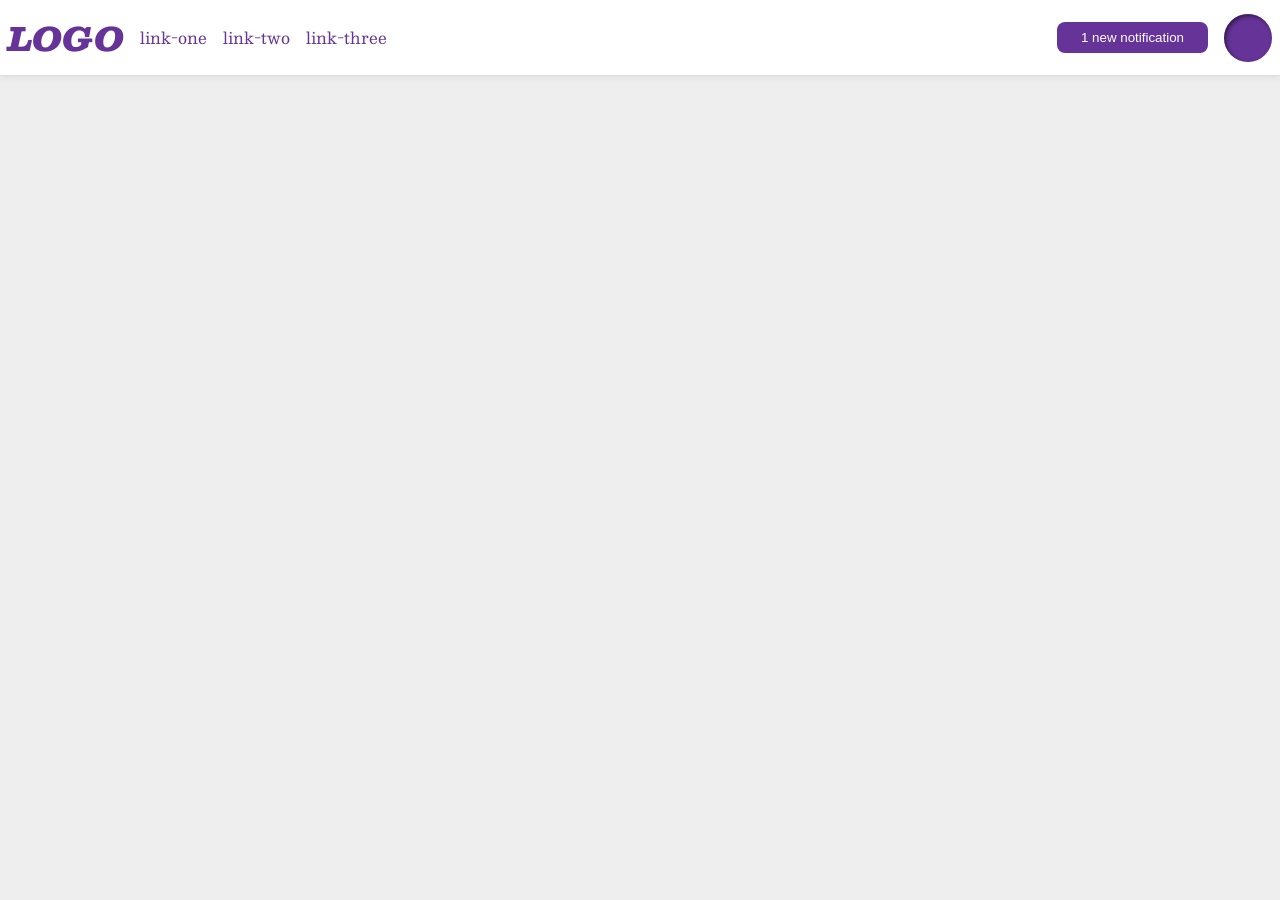
<file: foundations/flex/03-flex-header-2/index.html>
<!DOCTYPE html>
<html lang="en">
  <head>
    <meta charset="UTF-8">
    <meta http-equiv="X-UA-Compatible" content="IE=edge">
    <meta name="viewport" content="width=device-width, initial-scale=1.0">
    <title>Flex Header 2</title>
    <link rel="stylesheet" href="style.css">
  </head>
  <body>
    <div class="header">
      <div class="logo_links">
      <div class="logo">
        LOGO
      </div>
      <ul class="links">
        <li><a href="https://google.com">link-one</a></li>
        <li><a href="https://google.com">link-two</a></li>
        <li><a href="https://google.com">link-three</a></li>
      </ul>
      </div>
      <div class="button_img">
      <button class="notifications">
        1 new notification
      </button>
      <div class="profile-image"></div>
      </div>
    </div>
  </body>
</html>
</file>
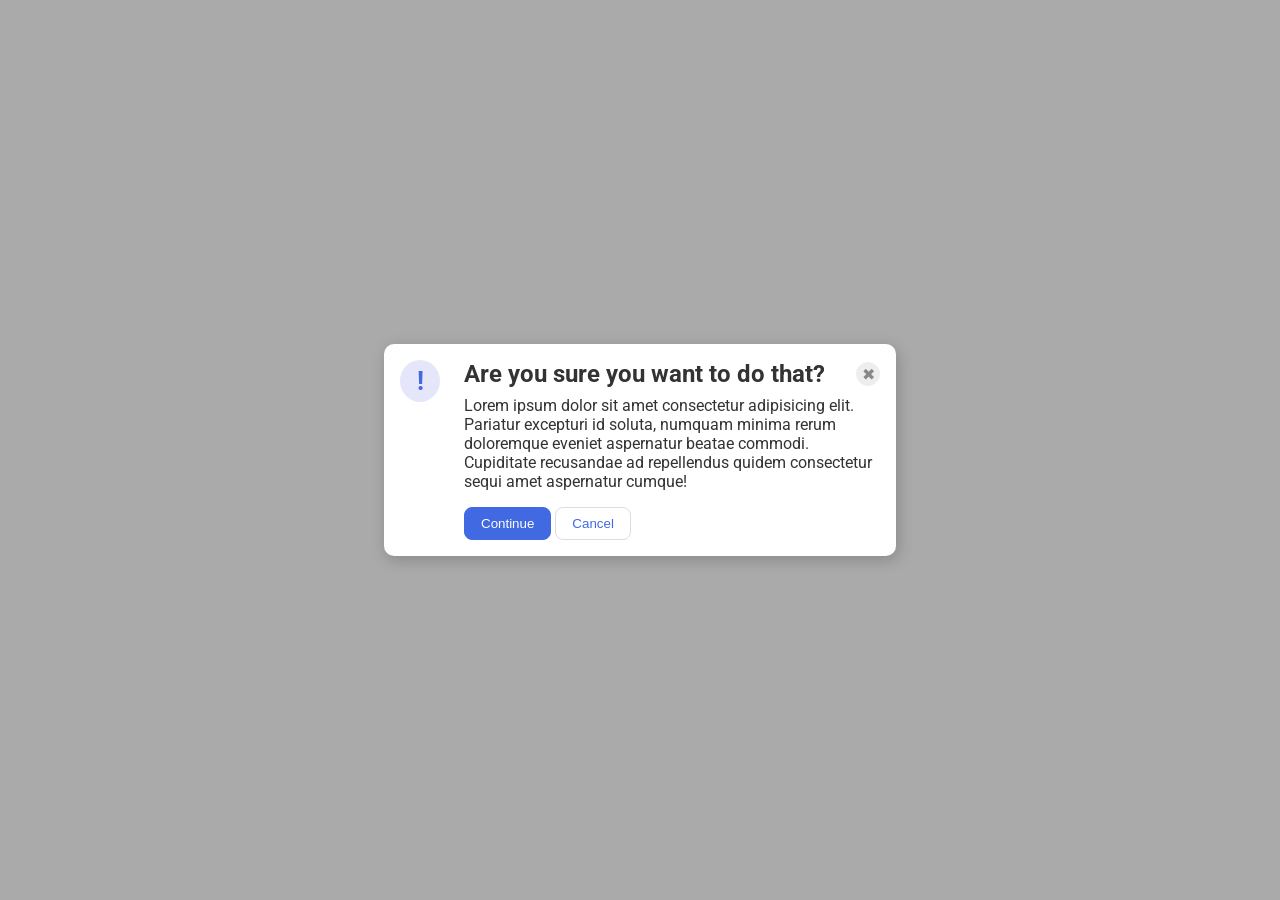
<file: foundations/flex/05-flex-modal/index.html>
<!DOCTYPE html>
<html lang="en">
  <head>
    <meta charset="UTF-8">
    <meta http-equiv="X-UA-Compatible" content="IE=edge">
    <meta name="viewport" content="width=device-width, initial-scale=1.0">
    <link rel="stylesheet" href="style.css">
    <title>Modal</title>
  </head>
  <body>
    <div class="modal">  
      
      <div class="icon">!</div>

      <div class="right">

      <div class="hb">  
      <div class="header">Are you sure you want to do that?</div>
      <button class="close-button">✖</button>
      </div>
      <div class="text">Lorem ipsum dolor sit amet consectetur adipisicing elit. Pariatur excepturi id soluta, numquam minima rerum doloremque eveniet aspernatur beatae commodi. Cupiditate recusandae ad repellendus quidem consectetur sequi amet aspernatur cumque!</div>
      <button class="continue">Continue</button>
      <button class="cancel">Cancel</button>
      
      </div>

    </div>
  </body>
</html>
</file>
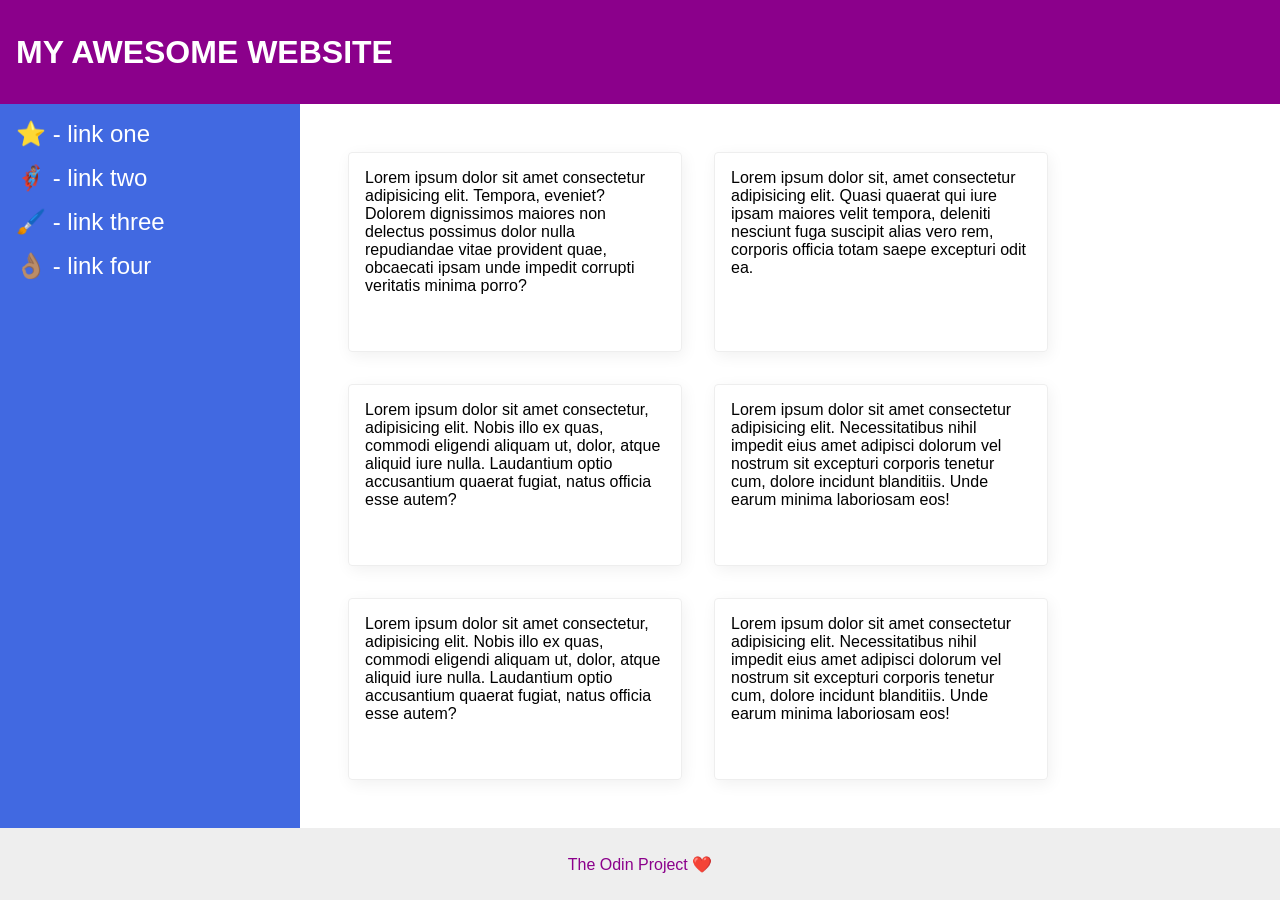
<file: foundations/flex/07-flex-layout-2/index.html>
<!DOCTYPE html>
<html lang="en">

<head>
  <meta charset="UTF-8">
  <meta http-equiv="X-UA-Compatible" content="IE=edge">
  <meta name="viewport" content="width=device-width, initial-scale=1.0">
  <title>The Holy Grail</title>
  <link rel="stylesheet" href="style.css">
</head>

<body>
  <div class="header">
    MY AWESOME WEBSITE
  </div>

  <div class="bar_cards">
    <div class="sidebar">
      <ul>
        <li><a href="#">⭐ - link one</a></li>
        <li><a href="#">🦸🏽‍♂️ - link two</a></li>
        <li><a href="#">🖌️ - link three</a></li>
        <li><a href="#">👌🏽 - link four</a></li>
      </ul>
    </div>

    <div class="cards">
      <div class="card">Lorem ipsum dolor sit amet consectetur adipisicing elit. Tempora, eveniet? Dolorem dignissimos
        maiores non delectus possimus dolor nulla repudiandae vitae provident quae, obcaecati ipsam unde impedit
        corrupti veritatis minima porro?</div>
      <div class="card">Lorem ipsum dolor sit, amet consectetur adipisicing elit. Quasi quaerat qui iure ipsam maiores
        velit tempora, deleniti nesciunt fuga suscipit alias vero rem, corporis officia totam saepe excepturi odit ea.
      </div>
      <div class="card">Lorem ipsum dolor sit amet consectetur, adipisicing elit. Nobis illo ex quas, commodi eligendi
        aliquam ut, dolor, atque aliquid iure nulla. Laudantium optio accusantium quaerat fugiat, natus officia esse
        autem?</div>
      <div class="card">Lorem ipsum dolor sit amet consectetur adipisicing elit. Necessitatibus nihil impedit eius amet
        adipisci dolorum vel nostrum sit excepturi corporis tenetur cum, dolore incidunt blanditiis. Unde earum minima
        laboriosam eos!</div>
      <div class="card">Lorem ipsum dolor sit amet consectetur, adipisicing elit. Nobis illo ex quas, commodi eligendi
        aliquam ut, dolor, atque aliquid iure nulla. Laudantium optio accusantium quaerat fugiat, natus officia esse
        autem?</div>
      <div class="card">Lorem ipsum dolor sit amet consectetur adipisicing elit. Necessitatibus nihil impedit eius amet
        adipisci dolorum vel nostrum sit excepturi corporis tenetur cum, dolore incidunt blanditiis. Unde earum minima
        laboriosam eos!</div>
    </div>
  </div>

  <div class="footer">
    The Odin Project ❤️
  </div>
</body>

</html>
</file>
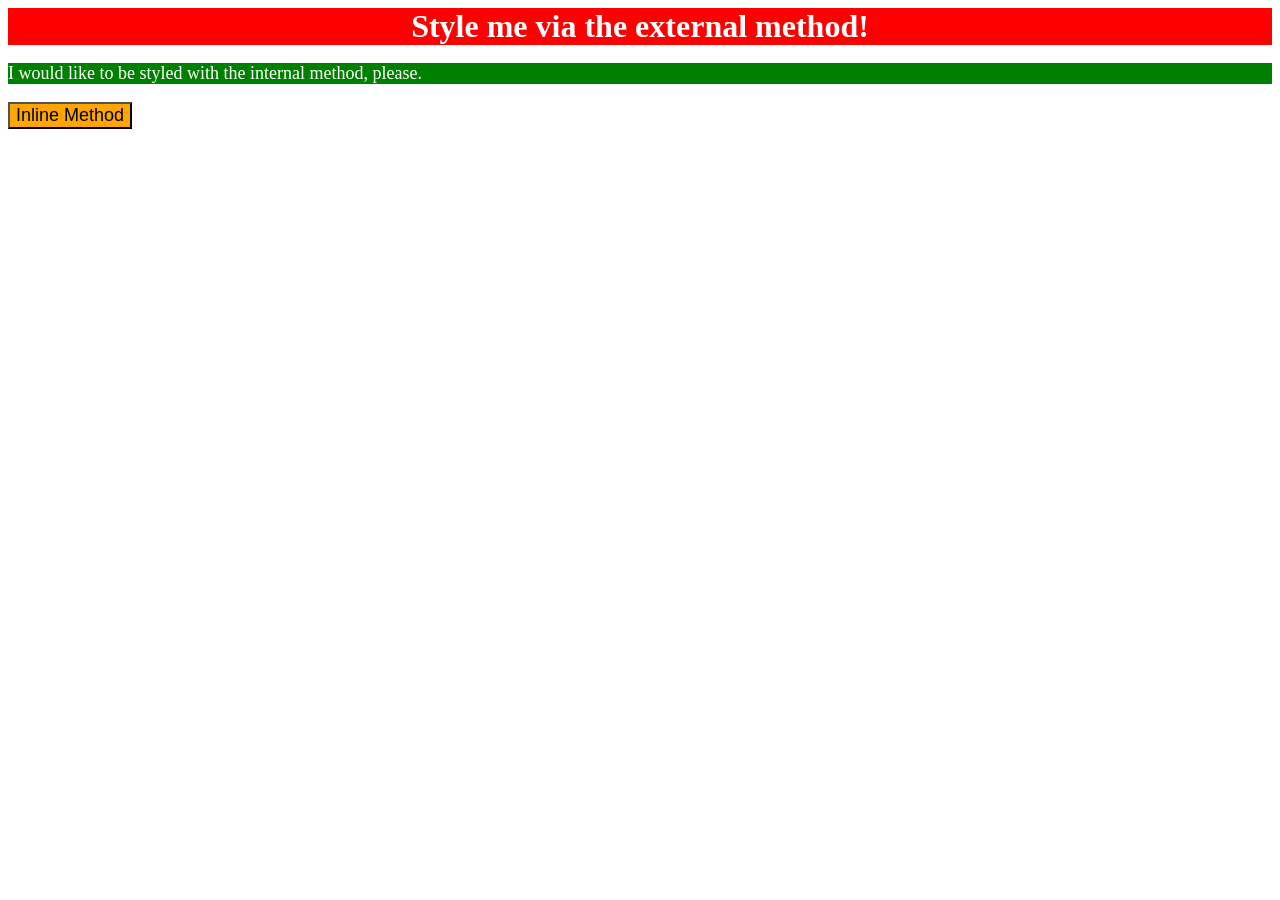
<file: foundations/intro-to-css/01-css-methods/index.html>
<!DOCTYPE html>
<html lang="en">
  <head>
    <meta charset="UTF-8">
    <meta http-equiv="X-UA-Compatible" content="IE=edge">
    <meta name="viewport" content="width=device-width, initial-scale=1.0">
    <title>Methods for Adding CSS</title>
    <link rel="stylesheet" href="style.css">
    <style>
      p {
        color: white;
        background-color: green;
        font-size: 18px;
      }
    </style>
  </head>
  <body>
    <div>Style me via the external method!</div>
    <p>I would like to be styled with the internal method, please.</p>
    <button style="font-size: 18px; background-color: orange";>Inline Method</button>
  </body>
</html>
</file>
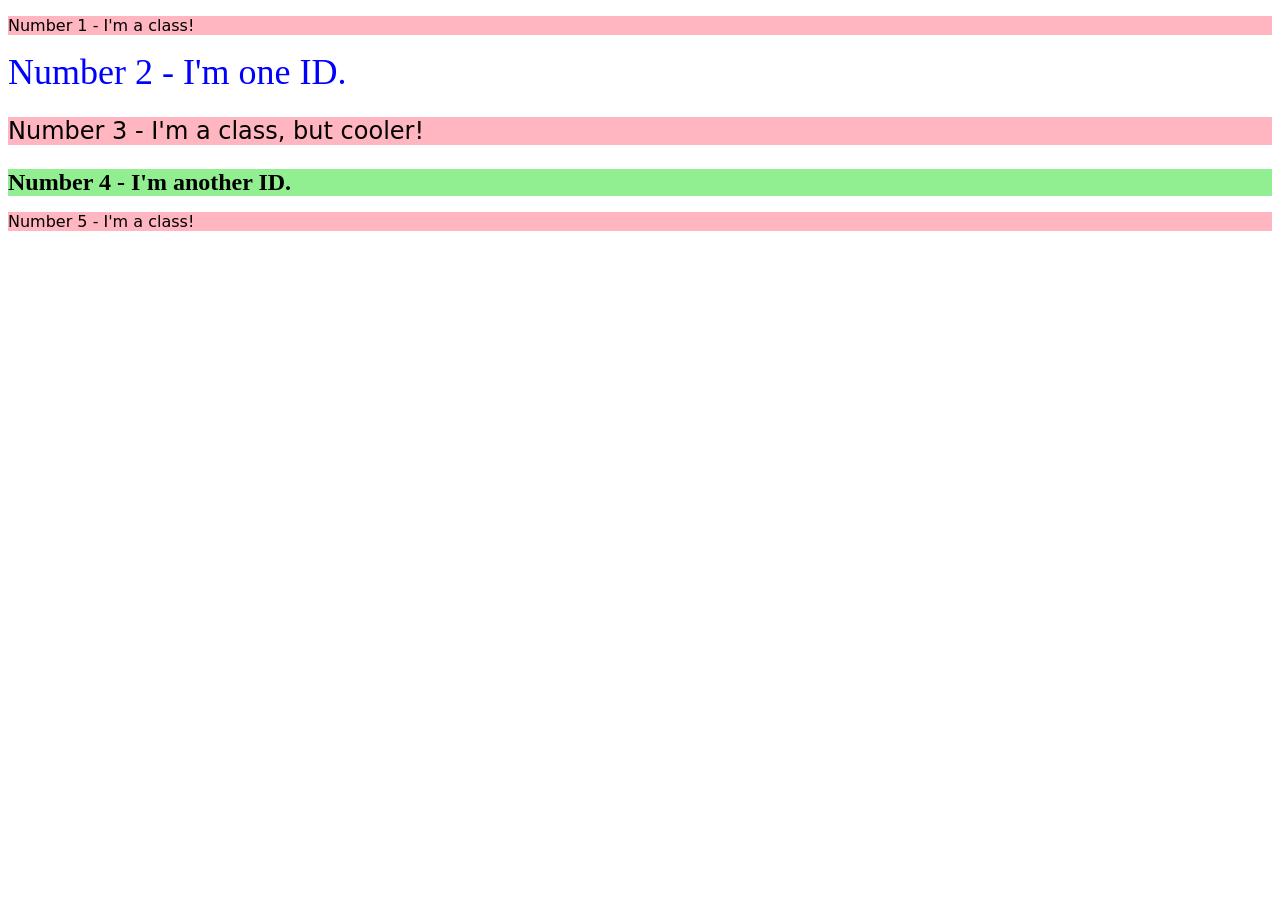
<file: foundations/intro-to-css/02-class-id-selectors/index.html>
<!DOCTYPE html>
<html lang="en">
  <head>
    <meta charset="UTF-8">
    <meta http-equiv="X-UA-Compatible" content="IE=edge">
    <meta name="viewport" content="width=device-width, initial-scale=1.0">
    <title>Class and ID Selectors</title>
    <link rel="stylesheet" href="style.css">
  </head>
  <body>
    <p class="num1">Number 1 - I'm a class!</p>
    <div id="num2">Number 2 - I'm one ID.</div>
    <p class="num3">Number 3 - I'm a class, but cooler!</p>
    <div id="num4">Number 4 - I'm another ID.</div>
    <p class="num5">Number 5 - I'm a class!</p>
  </body>
</html>
</file>
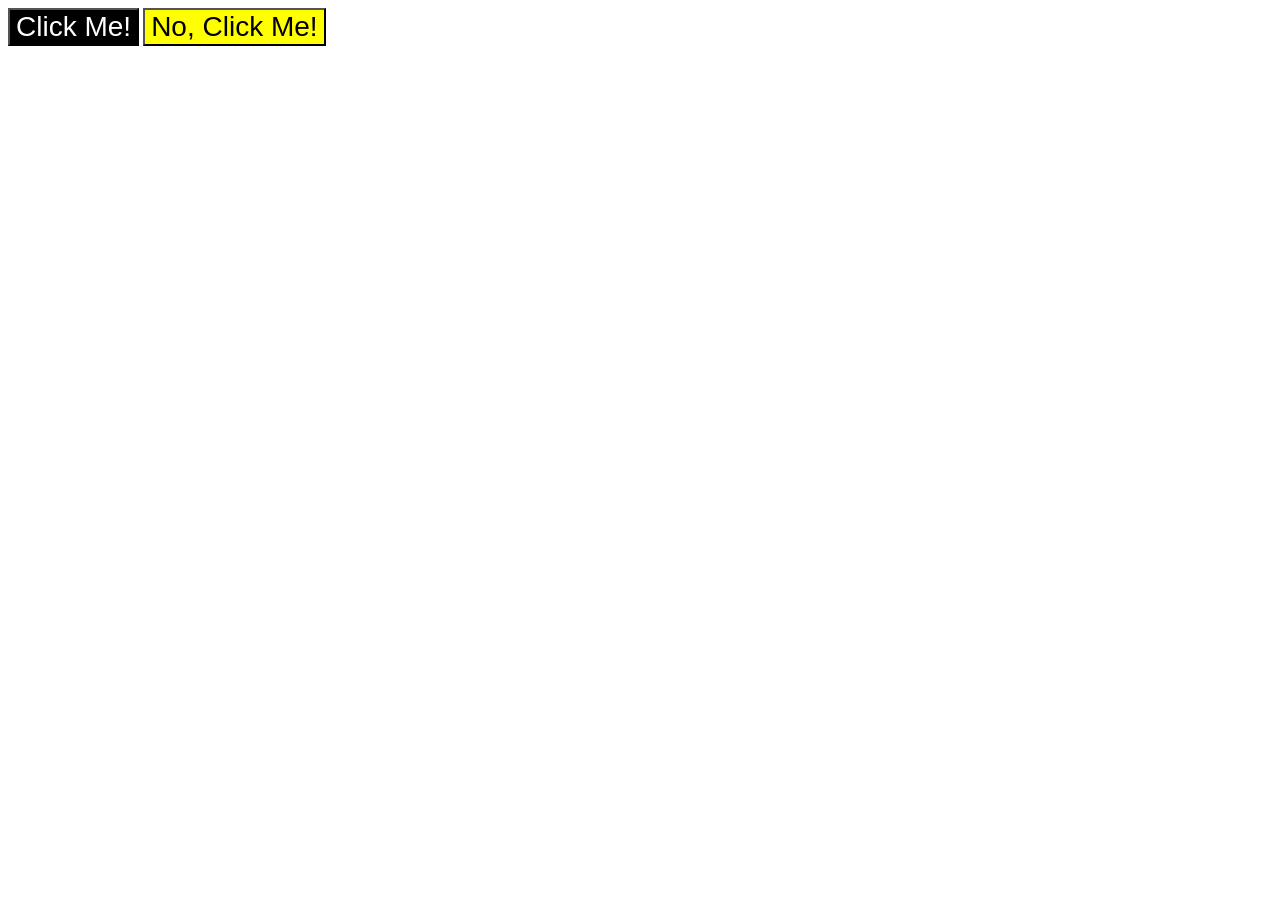
<file: foundations/intro-to-css/03-grouping-selectors/index.html>
<!DOCTYPE html>
<html lang="en">
  <head>
    <meta charset="UTF-8">
    <meta http-equiv="X-UA-Compatible" content="IE=edge">
    <meta name="viewport" content="width=device-width, initial-scale=1.0">
    <title>Grouping Selectors</title>
    <link rel="stylesheet" href="style.css">
  </head>
  <body>
    <button class="first">Click Me!</button>
    <button class="second">No, Click Me!</button>
  </body>
</html>
</file>
<file: foundations/flex/03-flex-header-2/style.css>
/* this is some magical font-importing.  
you'll learn about it later. */
@import url('https://fonts.googleapis.com/css2?family=Besley:ital,wght@0,400;1,900&display=swap');

body {
  margin: 0;
  background: #eee;
  font-family: Besley, serif;
}

.header {
  background: white;
  border-bottom: 1px solid #ddd;
  box-shadow: 0 0 8px rgba(0,0,0,.1);
}

.profile-image {
  background: rebeccapurple;
  box-shadow: inset 2px 2px 4px rgba(0,0,0,.5);
  border-radius: 50%;
  width: 48px;
  height: 48px;
}

.logo {
  color: rebeccapurple;
  font-size: 32px;
  font-weight: 900;
  font-style: italic;
}

button {
  border: none;
  border-radius: 8px;
  background: rebeccapurple;
  color: white;
  padding: 8px 24px;
}

a {
  /* this removes the line under our links */
  text-decoration: none;
  color: rebeccapurple;
}

ul {
  list-style-type: none;
}

.header {
  display: flex;
  padding: 8px;
  align-items: center;
  justify-content: space-between;
}

ul {
  display: flex;
  gap: 16px;
  padding: 0;
}

.button_img {
  display: flex;
  gap: 16px;
  align-items: center;
}

.logo_links {
  display: flex;
  gap: 16px;
  align-items: center;
}
</file>
<file: foundations/flex/05-flex-modal/style.css>
@import url('https://fonts.googleapis.com/css2?family=Roboto:wght@400;700&display=swap');

html, body {
  height: 100%;
}

body {
  font-family: Roboto, sans-serif;
  margin: 0;
  background: #aaa;
  color: #333;
  /* I'll give you this one for free lol */
  display: flex;
  align-items: center;
  justify-content: center;
}

.modal {
  background: white;
  width: 480px;
  border-radius: 10px;
  box-shadow: 2px 4px 16px rgba(0,0,0,.2);
}

.icon {
  color: royalblue;
  font-size: 26px;
  font-weight: 700;
  background: lavender;
  width: 42px;
  height: 42px;
  border-radius: 50%;
  display: flex;
  align-items: center;
  justify-content: center;
}

.close-button {
  background: #eee;
  border-radius: 50%;
  color: #888;
  font-weight: 400;
  font-size: 16px;
  height: 24px;
  width: 24px;
  display: flex;
  align-items: center;
  justify-content: center;
  border: 1px solid #eee;
  padding: 0;
}

button {
  cursor: pointer;
  padding: 8px 16px;
  border-radius: 8px;
}

button.continue {
  background: royalblue;
  border: 1px solid royalblue;
  color: white;
}

button.cancel {
  background: white;
  border: 1px solid #ddd;
  color: royalblue;
}

.modal {
  display: flex;
  padding: 16px;
  gap: 16px;
}

.icon {
  margin-right: 8px;
  margin-left: 0;
  width: 40px;
  flex-shrink: 0;
}

.hb {
  display: flex;
  justify-content: space-between;
  align-items: center;
  margin-bottom: 8px;
}

.header {
  font-size: 24px;
  font-weight: bold;
}

.text {
  margin-bottom: 16px;
}
</file>
<file: foundations/flex/07-flex-layout-2/style.css>
body {
  font-family: -apple-system, BlinkMacSystemFont, 'Segoe UI', Roboto, Oxygen, Ubuntu, Cantarell, 'Open Sans', 'Helvetica Neue', sans-serif;
  margin: 0;
  min-height: 100vh;
}

.header {
  height: 72px;
  background: darkmagenta;
  color: white;
}

.footer {
  height: 72px;
  background: #eee;
  color: darkmagenta;
}

.sidebar {
  width: 300px;
  background: royalblue;
  box-sizing: border-box;
}

.card {
  border: 1px solid #eee;
  box-shadow: 2px 4px 16px rgba(0,0,0,.06);
  border-radius: 4px;
}

body {
  display: flex;
  flex-direction: column;
}

.header {
  display: flex;
  align-items: center;
  padding: 16px;
  font-size: 32px;
  font-weight: 900;
}

.bar_cards {
  display: flex;
  flex: 1;
}

.sidebar {
  flex-shrink: 0;
  padding: 16px;
}

ul {
  list-style: none;
  padding: 0;
  margin: 0;
}

li {
  margin-bottom: 16px;
}

a {
  text-decoration: none;
  color: white;
  font-size: 24px;
}

.cards {
  padding: 48px;
  display: flex;
  flex-wrap: wrap;
  gap: 32px;
}

.card {
  width: 300px;
  padding: 16px;
}

.footer {
  display: flex;
  justify-content: center;
  align-items: center;
}
</file>
<file: foundations/intro-to-css/01-css-methods/style.css>
div {
  color: white;
  background-color: red;
  font-size: 32px;
  text-align: center;
  font-weight: bold;
}
</file>
<file: foundations/intro-to-css/02-class-id-selectors/style.css>
/* Add CSS Styling */
.num1,
.num3,
.num5 {
  background-color: rgb(255, 182, 193);
  font-family: 'Verdana', 'Dejavu Sans', 'sans-serif';
}

#num2 {
  color: #0000ff;
  font-size: 36px;
}

.num3 {
  font-size: 24px;
}

#num4 {
  background-color: hsl(120, 73%, 75%);
  font-size: 24px;
  font-weight: bold;
}
</file>
<file: foundations/intro-to-css/03-grouping-selectors/style.css>
/* Add CSS Styling */
.first {
  background-color: rgb(0, 0, 0);
  color: #ffffff;
}

.second {
  background-color: hsl(60, 100%, 50%)
}

.first,
.second {
  font-size: 28px;
  font-family: 'Helvetica', 'Times New Roman', 'sans-serif';
}
</file>
